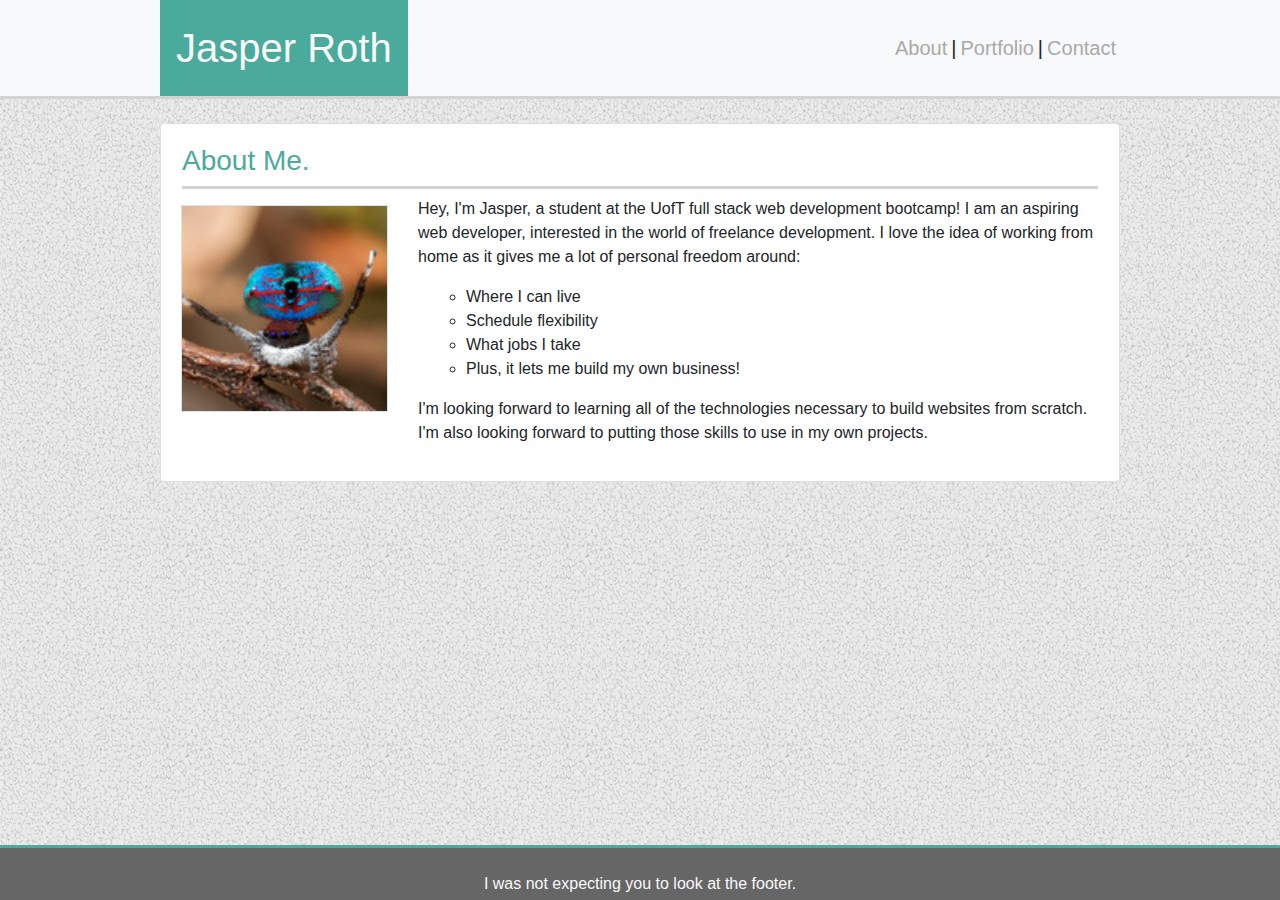
<file: index.html>
<!DOCTYPE HTML>

<html lang="en-us" class="min-vh-100">
    <head>
        <meta charset="UTF-8">
        <title>About Page</title>
        <link rel="icon" href="images/avatar_6870a14e9010_128.jpg">

        <link rel = "stylesheet" type = "text/css" href = "css/reset.css" />
        
        <script src="https://code.jquery.com/jquery-3.3.1.slim.min.js" integrity="sha384-q8i/X+965DzO0rT7abK41JStQIAqVgRVzpbzo5smXKp4YfRvH+8abtTE1Pi6jizo" crossorigin="anonymous"></script>
        <script src="https://cdnjs.cloudflare.com/ajax/libs/popper.js/1.14.7/umd/popper.min.js" integrity="sha384-UO2eT0CpHqdSJQ6hJty5KVphtPhzWj9WO1clHTMGa3JDZwrnQq4sF86dIHNDz0W1" crossorigin="anonymous"></script>

        <link rel="stylesheet" href="https://stackpath.bootstrapcdn.com/bootstrap/4.3.1/css/bootstrap.min.css" integrity="sha384-ggOyR0iXCbMQv3Xipma34MD+dH/1fQ784/j6cY/iJTQUOhcWr7x9JvoRxT2MZw1T" crossorigin="anonymous">
        <script src="https://stackpath.bootstrapcdn.com/bootstrap/4.3.1/js/bootstrap.min.js" integrity="sha384-JjSmVgyd0p3pXB1rRibZUAYoIIy6OrQ6VrjIEaFf/nJGzIxFDsf4x0xIM+B07jRM" crossorigin="anonymous"></script>

        <link rel = "stylesheet" type = "text/css" href = "css/style.css" />
    </head>

    <body class="d-flex flex-column min-vh-100" style="background-image: url(images/gravel.png)">
        <header class="container-fluid align-self-start p-0" style="border-bottom: 3px lightgray solid;">
            <nav class="navbar bg-light p-0">
                <div style="width:960px;" class="row p-0 mx-auto">
                    <div class="col p-0 d-flex justify-content-start">
                        <p class="bg-primary text-center text-light m-0 px-3 py-4 h1">
                                Jasper Roth
                        </p>
                    </div>

                    <div class="col p-0 justify-content-end align-items-center d-flex lead">
                        <a class="mx-1" href="index.html">About</a>
                        |
                        <a class="mx-1" href="portfolio.html">Portfolio</a>
                        |
                        <a class="mx-1" href="contact.html">Contact</a>
                    </div>
                </div>
            </nav>
        </header>

        <main class="flex-shrink-0">
            <div class="card mx-auto mt-4" style="width:960px;">
                <div class="container-fluid card-body">
                    <div class="row">
                        <p class="col h3 text-primary px-0 mx-3 pb-2" style="border-bottom:3px lightgrey solid;">
                            About Me.
                        </p>
                    </div>
                    <div class="row">
                        <div class="col-3 pt-2">
                            <img src="images/avatar_6870a14e9010_128.jpg" class="w-100 border">
                        </div>

                        <div class="col-9">
                            <p>
                                Hey, I'm Jasper, a student at the UofT full stack web development bootcamp!
                                I am an aspiring web developer, interested in the world of freelance development.
                                I love the idea of working from home as it gives me a lot of personal freedom around:
                            </p>
            
                            <ul style="list-style-type: circle;" class="ml-5">
                                <li>Where I can live</li>
                                <li>Schedule flexibility</li>
                                <li>What jobs I take</li>
                                <li>Plus, it lets me build my own business!</li>
                            </ul>
            
                            <p>
                                I'm looking forward to learning all of the technologies necessary to build websites from scratch.
                                I'm also looking forward to putting those skills to use in my own projects.
                            </p>
                        </div>
                    </div>
                </div>
            </div>
        </main>

        <footer class="footer mt-auto bg-dark justify-content-center" style="border-top: 3px #4aaa9c solid;">
            <p class="text-light text-center mt-4 mb-1">
                I was not expecting you to look at the footer.
            </p>
        </footer>
    </body>
</html>
</file>
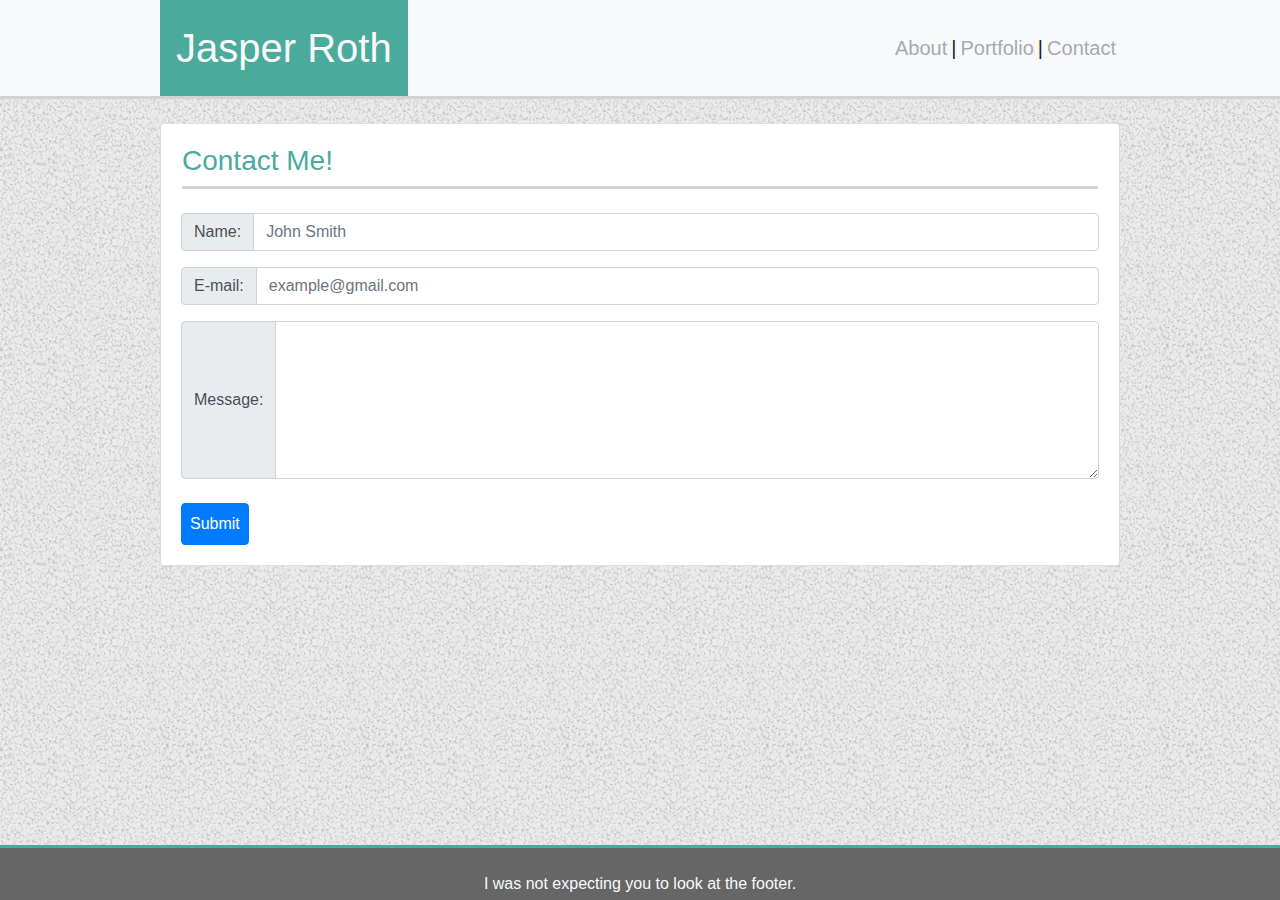
<file: contact.html>
<!DOCTYPE HTML>

<html lang="en-us" class="min-vh-100">
    <head>
        <meta charset="UTF-8">
        <title>Contact Page</title>
        <link rel="icon" href="images/avatar_6870a14e9010_128.jpg">

        <link rel = "stylesheet" type = "text/css" href = "css/reset.css" />
        
        <script src="https://code.jquery.com/jquery-3.3.1.slim.min.js" integrity="sha384-q8i/X+965DzO0rT7abK41JStQIAqVgRVzpbzo5smXKp4YfRvH+8abtTE1Pi6jizo" crossorigin="anonymous"></script>
        <script src="https://cdnjs.cloudflare.com/ajax/libs/popper.js/1.14.7/umd/popper.min.js" integrity="sha384-UO2eT0CpHqdSJQ6hJty5KVphtPhzWj9WO1clHTMGa3JDZwrnQq4sF86dIHNDz0W1" crossorigin="anonymous"></script>

        <link rel="stylesheet" href="https://stackpath.bootstrapcdn.com/bootstrap/4.3.1/css/bootstrap.min.css" integrity="sha384-ggOyR0iXCbMQv3Xipma34MD+dH/1fQ784/j6cY/iJTQUOhcWr7x9JvoRxT2MZw1T" crossorigin="anonymous">
        <script src="https://stackpath.bootstrapcdn.com/bootstrap/4.3.1/js/bootstrap.min.js" integrity="sha384-JjSmVgyd0p3pXB1rRibZUAYoIIy6OrQ6VrjIEaFf/nJGzIxFDsf4x0xIM+B07jRM" crossorigin="anonymous"></script>

        <link rel = "stylesheet" type = "text/css" href = "css/style.css" />
    </head>

    <body class="d-flex flex-column min-vh-100" style="background-image: url(images/gravel.png)">
        <header class="container-fluid align-self-start p-0" style="border-bottom: 3px lightgray solid;">
            <nav class="navbar bg-light p-0">
                <div style="width:960px;" class="row p-0 mx-auto">
                    <div class="col p-0 d-flex justify-content-start">
                        <p class="bg-primary text-center text-light m-0 px-3 py-4 h1">
                                Jasper Roth
                        </p>
                    </div>

                    <div class="col p-0 justify-content-end align-items-center d-flex lead">
                        <a class="mx-1" href="index.html">About</a>
                        |
                        <a class="mx-1" href="portfolio.html">Portfolio</a>
                        |
                        <a class="mx-1" href="contact.html">Contact</a>
                    </div>
                </div>
            </nav>
        </header>

        <main class="flex-shrink-0">
            <div class="card mx-auto mt-4" style="width:960px;">
                <div class="container-fluid card-body">
                    <div class="row">
                        <p class="col h3 text-primary px-0 mx-3 pb-2" style="border-bottom:3px lightgrey solid;">
                            Contact Me!
                        </p>
                    </div>
                    <div class="input-group mt-3">
                        <div class="input-group-prepend">
                            <span class="input-group-text">Name: </span>
                        </div>
                        <input type="text" class="form-control" placeholder="John Smith">
                    </div>

                    <div class="input-group mt-3">
                        <div class="input-group-prepend">
                            <span class="input-group-text">E-mail: </span>
                        </div>
                        <input type="text" class="form-control" placeholder="example@gmail.com">
                    </div>

                    <div class="input-group mt-3">
                        <div class="input-group-prepend">
                            <span class="input-group-text">Message: </span>
                        </div>
                        <textarea class="form-control" rows="6"></textarea>
                    </div>

                    <button class="btn btn-primary mt-4 p-2">Submit</button>
                </div>
            </div>
        </main>

        <footer class="footer mt-auto bg-dark justify-content-center" style="border-top: 3px #4aaa9c solid;">
            <p class="text-light text-center mt-4 mb-1">
                I was not expecting you to look at the footer.
            </p>
        </footer>
    </body>
</html>
</file>
<file: css/style.css>
.bg-primary{
    background-color: #4aaa9c!important;
}

.text-primary{
    color: #4aaa9c!important;
}

.bg-dark{
    background-color: #666666!important;
}

a, a:hover{
    color: darkgrey;
    text-decoration: none;
}
</file>
